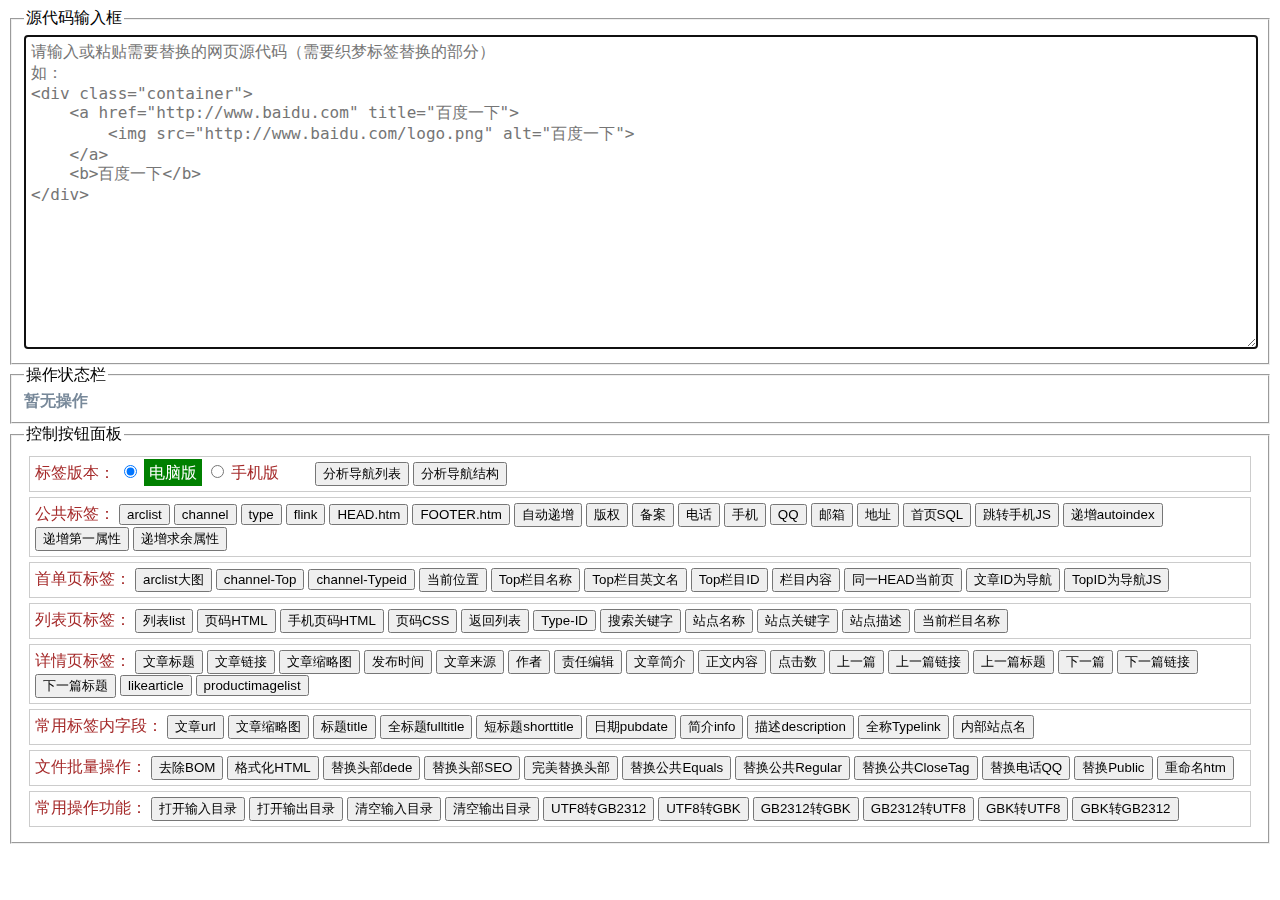
<file: index.html>
<!DOCTYPE html>
<html lang="en">
<head>
    <meta charset="UTF-8">
    <title>织梦模板标签快速替换且复制</title>
    <meta name="author" content="xslooi"/>
    <meta name="copyright" content="xslooi"/>
    <!--自定义css-->
    <link rel="stylesheet" type="text/css" href="style/css/main.css" />
    <!--jquery库文件-->
    <script type="text/javascript" src="style/js/jquery-1.12.4.min.js"></script>
    <!--复制剪切板js-->
    <script type="text/javascript" src="style/js/clipboard/clipboard.min.js"></script>
    <!--layer弹出js-->
    <script type="text/javascript" src="style/layer/layer.js"></script>
    <!--自定义js-->
    <script type="text/javascript" src="style/js/main.js"></script>

</head>
<body>
<form name="mainForm" id="mainForm">
    <fieldset>
        <legend>源代码输入框</legend>
        <div id="inputSourceCodeBox">
            <textarea name="sourcebox" id="sourcebox" placeholder="请输入或粘贴需要替换的网页源代码（需要织梦标签替换的部分）
如：
&#x3C;&#x64;&#x69;&#x76;&#x20;&#x63;&#x6C;&#x61;&#x73;&#x73;&#x3D;&#x22;&#x63;&#x6F;&#x6E;&#x74;&#x61;&#x69;&#x6E;&#x65;&#x72;&#x22;&#x3E;
&#x20;&#x20;&#x20;&#x20;&#x3C;&#x61;&#x20;&#x68;&#x72;&#x65;&#x66;&#x3D;&#x22;&#x68;&#x74;&#x74;&#x70;&#x3A;&#x2F;&#x2F;&#x77;&#x77;&#x77;&#x2E;&#x62;&#x61;&#x69;&#x64;&#x75;&#x2E;&#x63;&#x6F;&#x6D;&#x22;&#x20;&#x74;&#x69;&#x74;&#x6C;&#x65;&#x3D;&#x22;&#x767E;&#x5EA6;&#x4E00;&#x4E0B;&#x22;&#x3E;
&#x20;&#x20;&#x20;&#x20;&#x20;&#x20;&#x20;&#x20;&#x3C;&#x69;&#x6D;&#x67;&#x20;&#x73;&#x72;&#x63;&#x3D;&#x22;&#x68;&#x74;&#x74;&#x70;&#x3A;&#x2F;&#x2F;&#x77;&#x77;&#x77;&#x2E;&#x62;&#x61;&#x69;&#x64;&#x75;&#x2E;&#x63;&#x6F;&#x6D;&#x2F;&#x6C;&#x6F;&#x67;&#x6F;&#x2E;&#x70;&#x6E;&#x67;&#x22;&#x20;&#x61;&#x6C;&#x74;&#x3D;&#x22;&#x767E;&#x5EA6;&#x4E00;&#x4E0B;&#x22;&#x3E;
&#x20;&#x20;&#x20;&#x20;&#x3C;&#x2F;&#x61;&#x3E;
&#x20;&#x20;&#x20;&#x20;&#x3C;&#x62;&#x3E;&#x767E;&#x5EA6;&#x4E00;&#x4E0B;&#x3C;&#x2F;&#x62;&#x3E;
&#x3C;&#x2F;&#x64;&#x69;&#x76;&#x3E;"></textarea>
        </div>
        <div id="syntaxhighlighterBox"></div>
    </fieldset>

    <fieldset>
        <legend>操作状态栏</legend>
        <div id="msgBoxContainer">
                <b style="color: lightslategray;">暂无操作</b>
        </div>
    </fieldset>

    <fieldset>
        <legend>控制按钮面板</legend>

        <div class="controllerRow">
            <label>标签版本：</label>
            <input id="platform_pc" type="radio" name="platform" value="pc" checked="checked">
            <label class="selected" for="platform_pc">电脑版</label>
            <input id="platform_wap" type="radio" name="platform" value="wap">
            <label for="platform_wap">手机版</label>
            &nbsp; &nbsp; &nbsp; &nbsp;
            <button class="button" value="analysis_nav" type="button"> 分析导航列表 </button>
            <button class="button" value="analysis_navtree" type="button"> 分析导航结构 </button>

        </div>
        <div class="controllerRow">
             <label>公共标签：</label>
             <button class="btn" data-clipboard-target="#sourcebox" value="arclist" type="button"> arclist </button>
             <button class="btn" data-clipboard-target="#sourcebox" value="channel" type="button"> channel </button>
             <button class="btn" data-clipboard-target="#sourcebox" value="type" type="button"> type </button>
             <button class="btn" data-clipboard-target="#sourcebox" value="flink" type="button"> flink </button>
             <button class="fixed" data-clipboard-text="{dede:include filename='HEAD.htm'/}" type="button"> HEAD.htm </button>
             <button class="fixed" data-clipboard-text="{dede:include filename='FOOTER.htm'/}" type="button"> FOOTER.htm </button>
             <button class="fixed" data-clipboard-text="[field:global.autoindex/]" type="button"> 自动递增 </button>
             <button class="fixed" data-clipboard-text="{dede:global.cfg_powerby/}" type="button"> 版权 </button>
             <button class="fixed" data-clipboard-text="{dede:global.cfg_beian/}" type="button"> 备案 </button>
             <button class="fixed" data-clipboard-text="{dede:global.cfg_tel/}" type="button"> 电话 </button>
             <button class="fixed" data-clipboard-text="{dede:global.cfg_phone/}" type="button"> 手机 </button>
             <button class="fixed" data-clipboard-text="{dede:global.cfg_qq/}" type="button"> QQ </button>
             <button class="fixed" data-clipboard-text="{dede:global.cfg_email/}" type="button"> 邮箱 </button>
             <button class="fixed" data-clipboard-text="{dede:global.cfg_address/}" type="button"> 地址 </button>
             <button class="fixed_html" value="index_sql" type="button"> 首页SQL </button>
             <button class="fixed_html" value="jump_wap" type="button"> 跳转手机JS </button>
            <button class="fixed" data-clipboard-text="[field:global.autoindex/]" type="button"> 递增autoindex </button>
            <button class="fixed" data-clipboard-text="[field:global.autoindex  runphp='yes']if(1==@me) @me='HTML';else @me='';[/field:global.autoindex]" type="button"> 递增第一属性 </button>
            <button class="fixed" data-clipboard-text="[field:global.autoindex  runphp='yes']--@me;if((0 == @me % 4) && 0 != @me) @me='HTML';else @me = '';[/field:global.autoindex]" type="button"> 递增求余属性 </button>

        </div>
        <div class="controllerRow">
            <label>首单页标签：</label>
            <button class="btn" data-clipboard-target="#sourcebox" value="index_arclist" type="button"> arclist大图 </button>
            <button class="btn" data-clipboard-target="#sourcebox" value="index_channel" type="button"> channel-Top </button>
            <button class="btn" data-clipboard-target="#sourcebox" value="index_channel_typeid" type="button"> channel-Typeid </button>
            <button class="fixed" data-clipboard-text="{dede:field name='position'/}" type="button"> 当前位置 </button>
            <button class="fixed" data-clipboard-text="{dede:type}[field:id function='GetTopType(@me)' /]{/dede:type}" type="button"> Top栏目名称 </button>
            <button class="fixed_html" value="toptypeen" type="button"> Top栏目英文名 </button>
            <button class="fixed" data-clipboard-text="{dede:type}[field:id function='GetTopid(@me)' /]{/dede:type}" type="button"> Top栏目ID </button>

            <button class="fixed" data-clipboard-text="{dede:field.content /}" type="button"> 栏目内容 </button>

            <button class="fixed_html" value="nav_onehead" type="button"> 同一HEAD当前页 </button>
            <button class="fixed_html" value="nav_arcid" type="button"> 文章ID为导航 </button>
            <button class="fixed_html" value="nav_topid" type="button"> TopID为导航JS </button>
        </div>
        <div class="controllerRow">
            <label>列表页标签：</label>
            <button class="btn" data-clipboard-target="#sourcebox" value="list" type="button"> 列表list </button>
            <button class="fixed_html" value="list_page" type="button"> 页码HTML </button>
            <button class="fixed_html" value="wap_list_page" type="button"> 手机页码HTML </button>
            <button class="fixed_html" value="page_css" type="button"> 页码CSS </button>
            <button class="fixed" data-clipboard-text="{dede:type}[field:typelink /]{/dede:type}" type="button"> 返回列表 </button>
            <button class="fixed" data-clipboard-text="{dede:type typeid='1'}[field:typelink /]{/dede:type}" type="button"> Type-ID </button>
            <button class="fixed_html" value="search_keyword" type="button"> 搜索关键字 </button>

            <button class="fixed" data-clipboard-text="{dede:global.cfg_webname/}" type="button"> 站点名称 </button>
            <button class="fixed" data-clipboard-text="{dede:global.cfg_keywords/}" type="button"> 站点关键字 </button>
            <button class="fixed" data-clipboard-text="{dede:global.cfg_description/}" type="button"> 站点描述 </button>

            <button class="fixed" data-clipboard-text="{dede:field.typename /}" type="button"> 当前栏目名称 </button>
        </div>
        <div class="controllerRow">
            <label>详情页标签：</label>
            <button class="fixed" data-clipboard-text="{dede:field.title/}" type="button"> 文章标题 </button>
            <button class="fixed" data-clipboard-text="{dede:field name='arcurl'/}" type="button"> 文章链接 </button>
            <button class="fixed" data-clipboard-text="{dede:field.litpic/}" type="button"> 文章缩略图 </button>
            <button class="fixed_html" value="arc_pubdate" type="button"> 发布时间 </button>
            <button class="fixed" data-clipboard-text="{dede:field.source/}" type="button"> 文章来源 </button>
            <button class="fixed" data-clipboard-text="{dede:field.writer/}" type="button"> 作者 </button>
            <button class="fixed" data-clipboard-text="{dede:adminname/}" type="button"> 责任编辑 </button>
            <button class="fixed" data-clipboard-text="{dede:field.description/}" type="button"> 文章简介 </button>
            <button class="fixed" data-clipboard-text="{dede:field.body/}" type="button"> 正文内容 </button>
            <button class="fixed_html" value="arc_click" type="button"> 点击数 </button>
            <button class="fixed_html" value="arc_prev" type="button"> 上一篇 </button>
            <button class="fixed" data-clipboard-text="{dede:prenext get='nexturl' /}" type="button"> 上一篇链接 </button>
            <button class="fixed" data-clipboard-text="{dede:prenext get='nexttitle' /}" type="button"> 上一篇标题 </button>

            <button class="fixed_html" value="arc_next" type="button"> 下一篇 </button>
            <button class="fixed" data-clipboard-text="{dede:prenext get='preurl' /}" type="button"> 下一篇链接 </button>
            <button class="fixed" data-clipboard-text="{dede:prenext get='pretitle' /}" type="button"> 下一篇标题 </button>

            <button class="btn" data-clipboard-target="#sourcebox" value="likearticle" type="button"> likearticle </button>
            <button class="btn" data-clipboard-target="#sourcebox" value="productimagelist" type="button"> productimagelist </button>

        </div>

        <div class="controllerRow">
            <label>常用标签内字段：</label>
            <button class="fixed" data-clipboard-text="[field:arcurl/]" type="button"> 文章url </button>
            <button class="fixed" data-clipboard-text="[field:litpic/]" type="button"> 文章缩略图 </button>
            <button class="fixed" data-clipboard-text="[field:title/]" type="button"> 标题title </button>
            <button class="fixed" data-clipboard-text="[field:fulltitle/]" type="button"> 全标题fulltitle </button>
            <button class="fixed" data-clipboard-text="[field:shorttitle/]" type="button"> 短标题shorttitle </button>
            <button class="fixed_html" value="field_pubdate" type="button"> 日期pubdate </button>
            <button class="fixed" data-clipboard-text="[field:info/]" type="button"> 简介info </button>
            <button class="fixed" data-clipboard-text="[field:description function='cn_substr(@me,300)'/]" type="button"> 描述description </button>
            <button class="fixed" data-clipboard-text="[field:global.cfg_basehost /][field:typelink/][field:defaultname/]" type="button"> 全称Typelink </button>
            <button class="fixed" data-clipboard-text="[field:global.cfg_webname /]" type="button"> 内部站点名 </button>

        </div>

        <div class="controllerRow">
            <label>文件批量操作：</label>
            <button value="cmd_remove_bom" type="button"> 去除BOM </button>
            <button value="cmd_format_html" type="button"> 格式化HTML </button>

            <button value="cmd_replace_dedecms" type="button"> 替换头部dede </button>
            <button value="cmd_replace_dedecms_seo" type="button"> 替换头部SEO </button>
            <button value="cmd_replace_dedecms_perfect" type="button"> 完美替换头部 </button>
            <button value="cmd_replace_dedecms_equals" type="button"> 替换公共Equals </button>
            <button value="cmd_replace_dedecms_regular" type="button"> 替换公共Regular </button>
            <button value="cmd_replace_dedecms_closetag" type="button"> 替换公共CloseTag </button>
            <button value="cmd_replace_telqq" type="button"> 替换电话QQ </button>
            <button value="cmd_replace_public" type="button"> 替换Public </button>
            <button value="cmd_replace_name" type="button"> 重命名htm </button>

        </div>

        <div class="controllerRow">
            <label>常用操作功能：</label>
            <button value="cmd_open_input" type="button"> 打开输入目录 </button>
            <button value="cmd_open_output" type="button"> 打开输出目录 </button>
            <button value="cmd_clear_input" type="button"> 清空输入目录 </button>
            <button value="cmd_clear_output" type="button"> 清空输出目录 </button>

            <button value="cmd_convert_UTF-8_GB2312" type="button"> UTF8转GB2312 </button>
            <button value="cmd_convert_UTF-8_GBK" type="button"> UTF8转GBK </button>
            <button value="cmd_convert_GB2312_GBK" type="button"> GB2312转GBK </button>
            <button value="cmd_convert_GB2312_UTF-8" type="button"> GB2312转UTF8 </button>
            <button value="cmd_convert_GBK_UTF-8" type="button"> GBK转UTF8 </button>
            <button value="cmd_convert_GBK_GB2312" type="button"> GBK转GB2312 </button>

        </div>
    </fieldset>

</form>


<!--隐藏资料元素-->
<div class="hidden_div">
    <textarea id="fixed_html_jump_wap"><script type="text/javascript">function getPhoneURL(){var goPhoneURL="";if(""=="{dede:field.id /}"){goPhoneURL="/m/index.php";return goPhoneURL}goPhoneURL="{dede:field.typename /}"=="{dede:field.title runphp='yes'} @me = trim(strrchr('@me', $GLOBALS['cfg_list_symbol']) ? strrchr('@me', $GLOBALS['cfg_list_symbol']) : '@me'); {/dede:field.title}"?"/m/list.php?tid={dede:field.id /}":"/m/view.php?aid={dede:field.id /}";return goPhoneURL}if(window.location.toString().indexOf("pref=padindex")!=-1){}else{if(/AppleWebKit.*Mobile/i.test(navigator.userAgent)||(/MIDP|SymbianOS|NOKIA|SAMSUNG|LG|NEC|TCL|Alcatel|BIRD|DBTEL|Dopod|PHILIPS|HAIER|LENOVO|MOT-|Nokia|SonyEricsson|SIE-|Amoi|ZTE/.test(navigator.userAgent))){if(window.location.href.indexOf("?mobile")<0){try{if(/Android|Windows Phone|webOS|iPhone|iPod|BlackBerry/i.test(navigator.userAgent)){window.location.href=getPhoneURL()}else{if(/iPad/i.test(navigator.userAgent)){}else{}}}catch(e){}}}}</script></textarea>
    <textarea id="fixed_html_index_sql">{dede:sql sql="SELECT content FROM `#@__arctype` WHERE id=1 "}[field:content  function='cn_substr(Html2Text(@me), 1000)' /]{/dede:sql}</textarea>
    <textarea id="fixed_html_toptypeen">{dede:type}[field:id function="GetTopType(@me, 'enname')" /]{/dede:type}</textarea>
    <textarea id="fixed_html_list_page"><div id="Paging"><div class="Pagination">{dede:pagelist listitem="info,index,end,pre,next,pageno" listsize="3"/}</div></div></textarea>
    <textarea id="fixed_html_wap_list_page"><div id="Paging"><div class="Pagination">{dede:pagelist listitem="index,end,pre,next,pageno" listsize="1"/}</div></div></textarea>
    <textarea id="fixed_html_field_pubdate">[field:pubdate function="MyDate('Y-m-d',@me)" /]</textarea>
    <textarea id="fixed_html_arc_pubdate">{dede:field.pubdate function="MyDate('Y-m-d H:i',@me)"/}</textarea>
    <textarea id="fixed_html_arc_click"><script src="{dede:field name='phpurl'/}/count.php?view=yes&aid={dede:field name='id'/}" type='text/javascript'></script></textarea>
    <textarea id="fixed_html_arc_prev">{dede:prenext get='next' function="str_replace('下一篇','上一篇',@me)" /}</textarea>
    <textarea id="fixed_html_arc_next">{dede:prenext get='pre' function="str_replace('上一篇','下一篇',@me)"/}</textarea>
    <textarea id="fixed_html_nav_onehead">{dede:field name='typeid' runphp='yes'}(@me == '') ? @me = 'active' : @me = '';{/dede:field}</textarea>
    <textarea id="fixed_html_nav_arcid">{dede:field name='aid' runphp='yes'}@me = @me=='4'?" class='on'":'';{/dede:field}</textarea>
    <textarea id="fixed_html_nav_topid">
        <script type="text/javascript">
            +(function () {var current_class='active', current_nav = document.getElementById("nav_{dede:type}[field:id function='GetTopid(@me)'/]{/dede:type}");current_nav && current_nav.setAttribute("class", current_nav.getAttribute('class') ? (current_nav.getAttribute('class') + " " + current_class) : " " + current_class);})();
        </script>
    </textarea>
    <textarea id="fixed_html_search_keyword">搜索<strong style="color:red;">{dede:global name='keyword' function='RemoveXSS(@me)'/}</strong>结果页：</textarea>
    <textarea id="fixed_html_page_css">
       /*页码样式-基础版-紧凑型（无空隙）*/
        #Paging {font-family:'Microsoft YaHei','Arial',sans-serif;font-size:14px;line-height: 16px;text-align:center;width:100%;overflow:hidden;}
        .Pagination {display:inline-block;}
        .Pagination a, .Pagination span {display:block;float:left;background:#f6f6f6;text-align:center;padding:5px 10px;}
        .Pagination a {border:1px solid #dfdfdf;color:#555;text-decoration:none;}
        .Pagination a:hover {color:#fff;background:#2fd0b5;}
        .Pagination span.current {border:1px solid #2fd0b5;background:#2fd0b5;color:white;}
        .Pagination span.disabled {border:1px solid #dfdfdf;color:#aaa;cursor:not-allowed;}
        .Pagination .pageinfo {border:1px solid #dedede;color:#333;margin-left:10px;}
        .Pagination .pageselect {min-width:60px;padding:5px;border:1px solid #ccc;margin-left:10px;}
        .Pagination .pagejump {display:inline-block;border:1px solid #dedede;color:#333;margin-left:10px;padding:2px 4px;}
        .Pagination .pagejump .pagejumpinput {width:40px;border:1px solid #2fd0b5;}
        .Pagination .pagejump .pagejumpsubmit {border:1px solid #2fd0b5;background:#2fd0b5;color:white;padding:3px 5px;cursor:pointer;}
        @media screen and (max-width:767px) {
            #Paging {font-size:12px;line-height: 14px;}
            .Pagination a,.Pagination span {padding:4px 8px; margin: 0 1px;}
            .Pagination .pageinfo {display:none;}
            .Pagination .pageselect {display:none;}
            .Pagination .pagejump {display:none;}
        }

         /*页码样式-基础版-稀疏型（有空隙）*/
        #Paging {font-family:'Microsoft YaHei','Arial',sans-serif;font-size:14px;line-height: 16px;text-align:center;width:100%;overflow:hidden;}
        .Pagination {display:inline-block;}
        .Pagination span {display:block;float:left;color:#666;border:1px solid #ff0000;background:#f8f8f8;text-align:center;padding:5px 10px;margin:0 5px;}
        .Pagination a {display:block;float:left;color:#666;border:1px solid #ff0000;background:#f8f8f8;text-align:center;text-decoration:none;padding:5px 10px;margin:0 5px;}
        .Pagination a:hover {color:#fff;border:1px solid #ff0000;background:#ff0000;}
        .Pagination span.current {color:#fff;border:1px solid #ff0000;background:#ff0000;}
        .Pagination span.disabled {border:1px solid #dfdfdf;color:#aaa;cursor:not-allowed;}
        .Pagination .pageinfo {border:1px solid #ff0000;color:#666;margin-left:10px;background:none;}
        .Pagination .pageselect {min-width:60px;padding:5px;border:1px solid #ccc;margin-left:10px;}
        .Pagination .pagejump {display:inline-block;border:1px solid #dedede;color:#333;margin-left:10px;padding:2px 4px;}
        .Pagination .pagejump .pagejumpinput {width:40px;border:1px solid #ff0000;}
        .Pagination .pagejump .pagejumpsubmit {border:1px solid #ff0000;background:#ff0000;color:white;padding:3px 5px;cursor:pointer;}
        @media screen and (max-width:767px) {
            #Paging {font-size:12px;line-height: 14px;}
            .Pagination a,.Pagination span {padding:4px 8px;margin:0 1px;}
            .Pagination .pageinfo {display:none;}
            .Pagination .pageselect {display:none;}
            .Pagination .pagejump {display:none;}
        }

        /*页码样式-特效版-反转型（默认有背景色hover为中空）*/
        #Paging {font-family:'Microsoft YaHei','Arial',sans-serif;font-size:14px;line-height: 16px;text-align:center;width:100%;overflow:hidden;}
        .Pagination {display:inline-block;}
        .Pagination span {display:block;float:left;background-color:#3b9ef3;border-radius:3px;color:#fff;-webkit-transition:all .3s;-moz-transition:all .3s;-ms-transition:all .3s;transition:all .3s;padding:5px 15px;margin:0 5px;}
        .Pagination a {display:block;float:left;background-color:#3b9ef3;border-radius:3px;color:#fff;-webkit-transition:all .3s;-moz-transition:all .3s;-ms-transition:all .3s;transition:all .3s;text-decoration:none;padding:5px 15px;margin:0 5px;}
        .Pagination a:hover {color:#3b9ef3;border:1px solid #3b9ef3;background-color:#fff;}
        .Pagination span.current {color:#3b9ef3;border:1px solid #3b9ef3;background-color:#fff;padding:4px 13px;}
        .Pagination span.disabled {border:1px solid #dfdfdf;color:#fff;cursor:not-allowed;background:#aaa;}
        .Pagination .pageinfo {border:1px solid #dedede;color:#666;margin-left:10px;background:none;}
        .Pagination .pageselect {min-width:60px;padding:5px;border:1px solid #ccc;margin-left:10px;}
        .Pagination .pagejump {display:inline-block;border:1px solid #dedede;color:#333;margin-left:10px;padding:2px 4px;}
        .Pagination .pagejump .pagejumpinput {width:40px;border:1px solid #3b9ef3;}
        .Pagination .pagejump .pagejumpsubmit {border:1px solid #3b9ef3;background:#3b9ef3;color:white;padding:3px 5px;cursor:pointer;}
        @media screen and (max-width:767px) {
            #Paging {font-size:12px;line-height: 14px;}
            .Pagination a,.Pagination span {padding:4px 8px;margin:0 1px;}
            .Pagination span.current {padding:3px 7px;margin:0 1px;}
            .Pagination .pageinfo {display:none;}
            .Pagination .pageselect {display:none;}
            .Pagination .pagejump {display:none;}
        }
    </textarea>
</div>
</body>
</html>
</file>
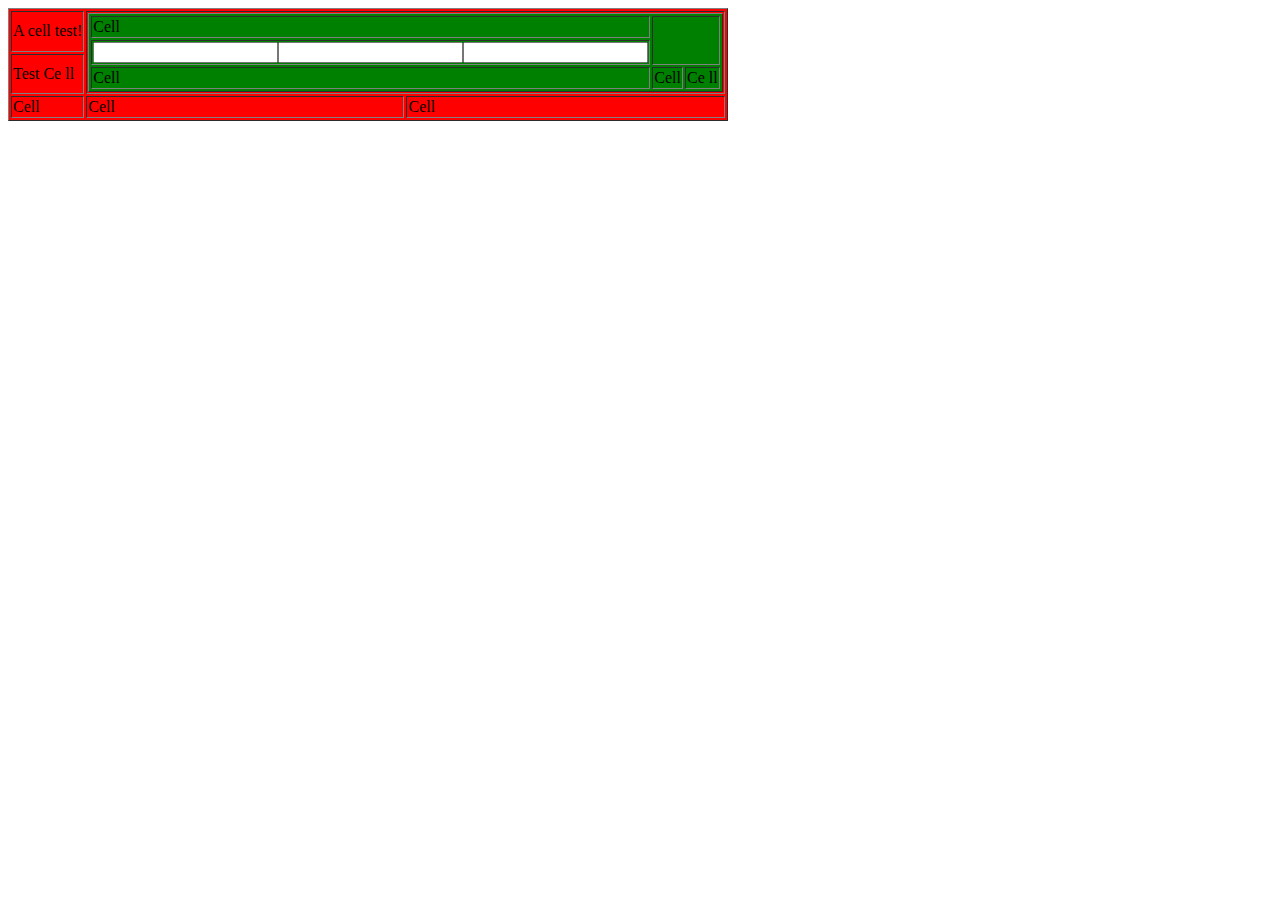
<file: vendor/dindent-master/tests/sample/input/9999-test.html>
<!DOCTYPE html>
<html>
<head></head>
<body>
    <script>
    console.log('te> <st');
    function () {
        test; <!-- <a> -->
    }
    </script>
    <div>
    <script src="//ajax.googleapis.com/ajax/libs/jquery/1.7.1/jquery.min.js"></script>
    <div><table border="1" style="background-color: red;"><tr><td>A cell    test!</td>
<td colspan="2" rowspan="2"><table border="1" style="background-color: green;"><tr> <td>Cell</td><td colspan="2" rowspan="2"></td></tr><tr>
        <td><input><input><input></td></tr><tr><td>Cell</td><td>Cell</td><td>Ce
            ll</td></tr></table></td></tr><tr><td>Test <span>Ce       ll</span></td></tr><tr><td>Cell</td><td>Cell</td><td>Cell</td></tr></table></div></div>

</body>
</html>
</file>
<file: style/css/main.css>
/**
主要css文件
 */

#sourcebox {
    border: 2px solid green;
    font-size: 16px;
    padding: 5px;
    height: 300px;
    width: 99%;
}

.controllerRow {
    margin: 5px;
    border: 1px solid #ccc;
    padding: 5px;
}

.controllerRow label {
    color: brown;
}

.selected{
    color: #fff !important;
    background: green;
    padding: 5px;
}

.hidden_div{
    opacity: 0;
    height: 1px;
    overflow: hidden;
}

/*手机版本适配*/
/* 设置了浏览器宽度不大于1200px时 abc 显示900px宽度 */

@media screen and (max-width: 1200px) {
    #sourcebox {
        height: 3rem;
    }

    #msgBoxContainer{
        font-size: 2rem;
    }

    .controllerRow label {
        font-size: 1.5rem;
        color: brown;
    }

    .controllerRow button {
        font-size: 2rem;
        padding: .3rem .6rem;
        margin: 0.2rem;
    }

    #NavBox, .layui-layer-content {
        font-size: 2rem;
    }

    #NavBox button, .layui-layer-content button {
        font-size: 2rem;
        margin: .6rem 2rem;
    }

}
</file>
